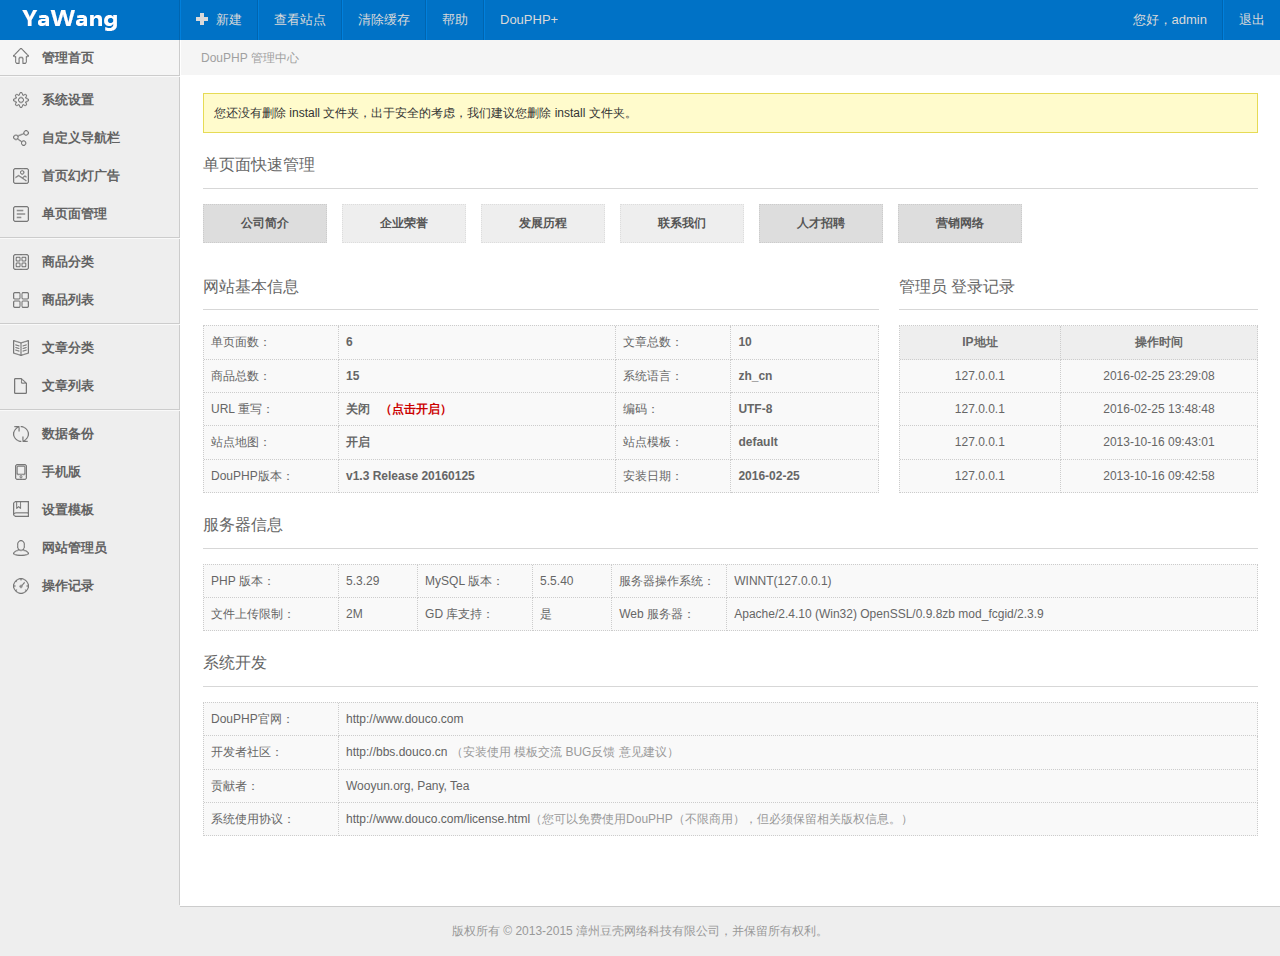
<file: 后台模板/index.html>
﻿
<!DOCTYPE HTML PUBLIC "-//W3C//DTD HTML 4.01 Transitional//EN" "http://www.w3.org/TR/html4/loose.dtd">
<html>
<head>
    <meta http-equiv="Content-Type" content="text/html; charset=UTF-8">
    <title>DouPHP 管理中心</title>
    <meta name="Copyright" content="Douco Design." />
    <link href="css/public.css" rel="stylesheet" type="text/css">
    <script type="text/javascript" src="js/jquery.min.js"></script>
    <script type="text/javascript" src="js/global.js"></script>
</head>
<body>
    <div id="dcWrap">
        <div id="dcHead">
            <div id="head">
                <div class="logo"><a href="index.html"><img src="images/dclogo.gif" alt="logo"></a></div>
                <div class="nav">
                    <ul>
                        <li class="M">
                            <a href="JavaScript:void(0);" class="topAdd">新建</a>
                            <div class="drop mTopad"><a href="product.php?rec=add">商品</a> <a href="article.php?rec=add">文章</a> <a href="nav.php?rec=add">自定义导航</a> <a href="show.html">首页幻灯</a> <a href="page.php?rec=add">单页面</a> <a href="manager.php?rec=add">管理员</a> <a href="link.html"></a> </div>
                        </li>
                        <li><a href="../index.php" target="_blank">查看站点</a></li>
                        <li><a href="index.php?rec=clear_cache">清除缓存</a></li>
                        <li><a href="http://help.douco.com" target="_blank">帮助</a></li>
                        <li class="noRight"><a href="module.html">DouPHP+</a></li>
                    </ul>
                    <ul class="navRight">
                        <li class="M noLeft">
                            <a href="JavaScript:void(0);">您好，admin</a>
                            <div class="drop mUser">
                                <a href="manager.php?rec=edit&id=1">编辑我的个人资料</a>
                                <a href="manager.php?rec=cloud_account">设置云账户</a>
                            </div>
                        </li>
                        <li class="noRight"><a href="login.html">退出</a></li>
                    </ul>
                </div>
            </div>
        </div>
        <!-- dcHead 结束 --> <div id="dcLeft">
            <div id="menu">
                <ul class="top">
                    <li><a href="index.html"><i class="home"></i><em>管理首页</em></a></li>
                </ul>
                <ul>
                    <li><a href="system.html"><i class="system"></i><em>系统设置</em></a></li>
                    <li><a href="nav.html"><i class="nav"></i><em>自定义导航栏</em></a></li>
                    <li><a href="show.html"><i class="show"></i><em>首页幻灯广告</em></a></li>
                    <li><a href="page.html"><i class="page"></i><em>单页面管理</em></a></li>
                </ul>
                <ul>
                    <li><a href="product_category.html"><i class="productCat"></i><em>商品分类</em></a></li>
                    <li><a href="product.html"><i class="product"></i><em>商品列表</em></a></li>
                </ul>
                <ul>
                    <li><a href="article_category.html"><i class="articleCat"></i><em>文章分类</em></a></li>
                    <li><a href="article.html"><i class="article"></i><em>文章列表</em></a></li>
                </ul>
                <ul class="bot">
                    <li><a href="backup.html"><i class="backup"></i><em>数据备份</em></a></li>
                    <li><a href="mobile.html"><i class="mobile"></i><em>手机版</em></a></li>
                    <li><a href="theme.html"><i class="theme"></i><em>设置模板</em></a></li>
                    <li><a href="manager.html"><i class="manager"></i><em>网站管理员</em></a></li>
                    <li><a href="manager.php?rec=manager_log"><i class="managerLog"></i><em>操作记录</em></a></li>
                </ul>
            </div>
        </div>
        <div id="dcMain">
            <!-- 当前位置 -->
            <div id="urHere">DouPHP 管理中心</div>
            <div id="index" class="mainBox" style="padding-top:18px;height:auto!important;height:550px;min-height:550px;">
                <div class="warning">您还没有删除 install 文件夹，出于安全的考虑，我们建议您删除 install 文件夹。</div>

                <div id="douApi"></div>
                <div class="indexBox">
                    <div class="boxTitle">单页面快速管理</div>
                    <ul class="ipage">

                        <a href="page.php?rec=edit&id=1">公司简介</a>

                        <a href="page.php?rec=edit&id=2" class="child1">企业荣誉</a>

                        <a href="page.php?rec=edit&id=3" class="child1">发展历程</a>

                        <a href="page.php?rec=edit&id=4" class="child1">联系我们</a>

                        <a href="page.php?rec=edit&id=5">人才招聘</a>

                        <a href="page.php?rec=edit&id=6">营销网络</a>
                        <div class="clear"></div>
                    </ul>
                </div>
                <table width="100%" border="0" cellspacing="0" cellpadding="0" class="indexBoxTwo">
                    <tr>
                        <td width="65%" valign="top" class="pr">
                            <div class="indexBox">
                                <div class="boxTitle">网站基本信息</div>
                                <ul>
                                    <table width="100%" border="0" cellspacing="0" cellpadding="7" class="tableBasic">
                                        <tr>
                                            <td width="120">单页面数：</td>
                                            <td><strong>6</strong></td>
                                            <td width="100">文章总数：</td>
                                            <td><strong>10</strong></td>
                                        </tr>
                                        <tr>
                                            <td>商品总数：</td>
                                            <td><strong>15</strong></td>
                                            <td>系统语言：</td>
                                            <td><strong>zh_cn</strong></td>
                                        </tr>
                                        <tr>
                                            <td>URL 重写：</td>
                                            <td>
                                                <strong>
                                                    关闭<a href="system.php" class="cueRed ml">（点击开启）</a>
                                                </strong>
                                            </td>
                                            <td>编码：</td>
                                            <td><strong>UTF-8</strong></td>
                                        </tr>
                                        <tr>
                                            <td>站点地图：</td>
                                            <td><strong>开启</strong></td>
                                            <td>站点模板：</td>
                                            <td><strong>default</strong></td>
                                        </tr>
                                        <tr>
                                            <td>DouPHP版本：</td>
                                            <td><strong>v1.3 Release 20160125</strong></td>
                                            <td>安装日期：</td>
                                            <td><strong>2016-02-25</strong></td>
                                        </tr>
                                    </table>
                                </ul>
                            </div>
                        </td>
                        <td valign="top" class="pl">
                            <div class="indexBox">
                                <div class="boxTitle">管理员  登录记录</div>
                                <ul>
                                    <table width="100%" border="0" cellspacing="0" cellpadding="7" class="tableBasic">
                                        <tr>
                                            <th width="45%">IP地址</th>
                                            <th width="55%">操作时间</th>
                                        </tr>
                                        <tr>
                                            <td align="center">127.0.0.1</td>
                                            <td align="center">2016-02-25 23:29:08</td>
                                        </tr>
                                        <tr>
                                            <td align="center">127.0.0.1</td>
                                            <td align="center">2016-02-25 13:48:48</td>
                                        </tr>
                                        <tr>
                                            <td align="center">127.0.0.1</td>
                                            <td align="center">2013-10-16 09:43:01</td>
                                        </tr>
                                        <tr>
                                            <td align="center">127.0.0.1</td>
                                            <td align="center">2013-10-16 09:42:58</td>
                                        </tr>
                                    </table>
                                </ul>
                            </div>
                        </td>
                    </tr>
                </table>
                <div class="indexBox">
                    <div class="boxTitle">服务器信息</div>
                    <ul>
                        <table width="100%" border="0" cellspacing="0" cellpadding="7" class="tableBasic">
                            <tr>
                                <td width="120" valign="top">PHP 版本：</td>
                                <td valign="top">5.3.29 </td>
                                <td width="100" valign="top">MySQL 版本：</td>
                                <td valign="top">5.5.40</td>
                                <td width="100" valign="top">服务器操作系统：</td>
                                <td valign="top">WINNT(127.0.0.1)</td>
                            </tr>
                            <tr>
                                <td valign="top">文件上传限制：</td>
                                <td valign="top">2M</td>
                                <td valign="top">GD 库支持：</td>
                                <td valign="top">是</td>
                                <td valign="top">Web 服务器：</td>
                                <td valign="top">Apache/2.4.10 (Win32) OpenSSL/0.9.8zb mod_fcgid/2.3.9</td>
                            </tr>
                        </table>
                    </ul>
                </div>
                <div class="indexBox">
                    <div class="boxTitle">系统开发</div>
                    <ul>
                        <table width="100%" border="0" cellspacing="0" cellpadding="7" class="tableBasic">
                            <tr>
                                <td width="120"> DouPHP官网： </td>
                                <td><a href="http://www.douco.com" target="_blank">http://www.douco.com</a></td>
                            </tr>
                            <tr>
                                <td> 开发者社区： </td>
                                <td><a href="http://bbs.douco.cn" target="_blank">http://bbs.douco.cn </a><em>（安装使用 模板交流 BUG反馈 意见建议）</em></td>
                            </tr>
                            <tr>
                                <td> 贡献者： </td>
                                <td>Wooyun.org, Pany, Tea</td>
                            </tr>
                            <tr>
                                <td> 系统使用协议： </td>
                                <td><a href="http://www.douco.com/license.html" target="_blank">http://www.douco.com/license.html</a><em>（您可以免费使用DouPHP（不限商用），但必须保留相关版权信息。）</em></td>
                            </tr>
                        </table>
                    </ul>
                </div>

            </div>
        </div>
        <div class="clear"></div>
        <div id="dcFooter">
            <div id="footer">
                <div class="line"></div>
                <ul>
                    版权所有 © 2013-2015 漳州豆壳网络科技有限公司，并保留所有权利。
                </ul>
            </div>
        </div><!-- dcFooter 结束 -->
        <div class="clear"></div>
    </div>
</body>
</html>
</file>
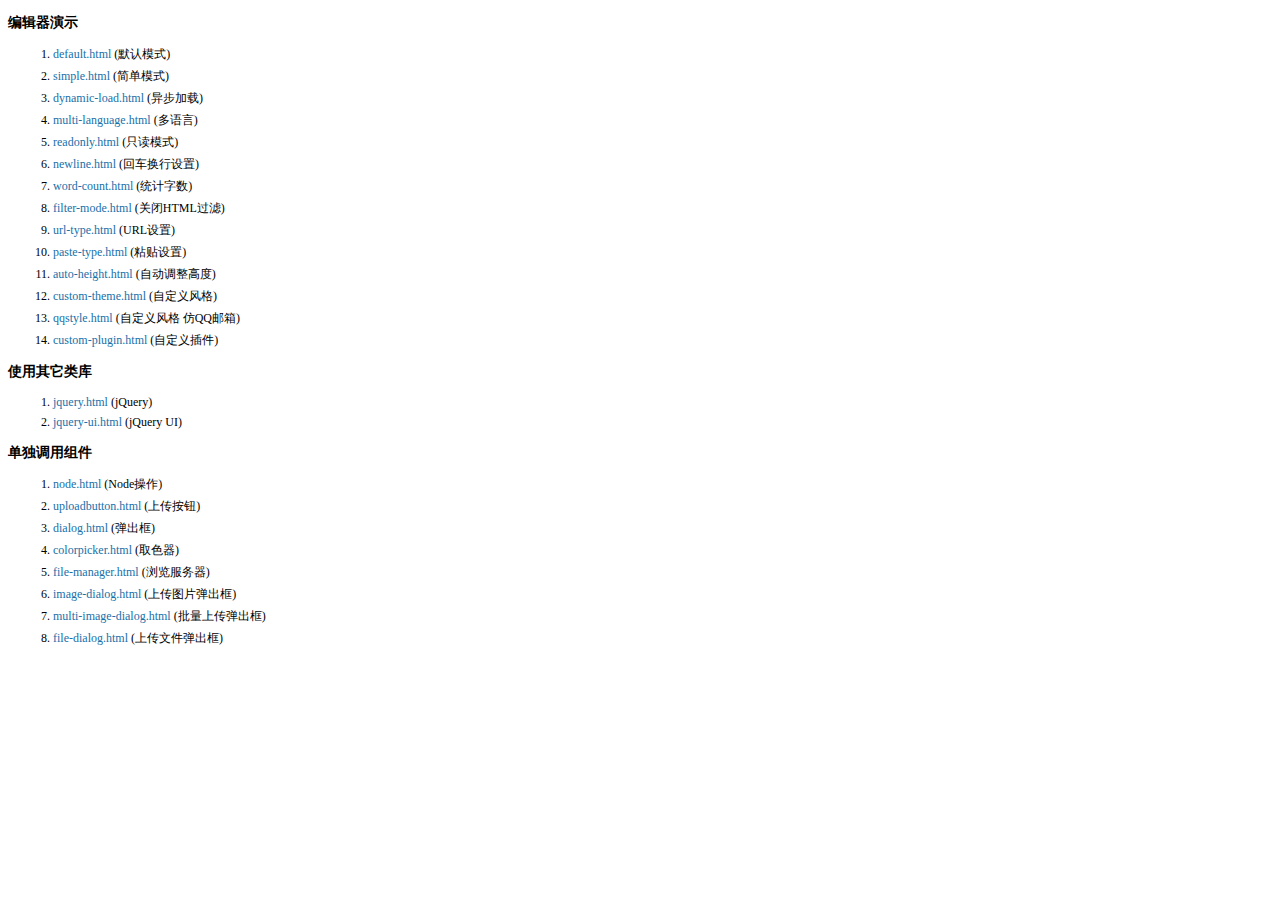
<file: 后台模板/js/kindeditor/examples/index.html>
<!doctype html>
<html>
	<head>
		<meta charset="utf-8" />
		<title>KindEditor Examples</title>
		<style>
			body {
				font-size: 12px;
				font-family: Tahoma, Simsun;
			}
			h3 {
				font-size: 14px;
			}
			a {
				color: #1870a9;
				text-decoration: none;
			}
			a:hover {
				color: #BC2A4D;
			}
			li {
				margin: 5px;
			}
		</style>
	</head>
	<body>
		<h3>编辑器演示</h3>
		<ol>
			<li><a href="default.html" target="_blank">default.html</a> (默认模式)</li>
			<li><a href="simple.html" target="_blank">simple.html</a> (简单模式)</li>
			<li><a href="dynamic-load.html" target="_blank">dynamic-load.html</a> (异步加载)</li>
			<li><a href="multi-language.html" target="_blank">multi-language.html</a> (多语言)</li>
			<li><a href="readonly.html" target="_blank">readonly.html</a> (只读模式)</li>
			<li><a href="newline.html" target="_blank">newline.html</a> (回车换行设置)</li>
			<li><a href="word-count.html" target="_blank">word-count.html</a> (统计字数)</li>
			<li><a href="filter-mode.html" target="_blank">filter-mode.html</a> (关闭HTML过滤)</li>
			<li><a href="url-type.html" target="_blank">url-type.html</a> (URL设置)</li>
			<li><a href="paste-type.html" target="_blank">paste-type.html</a> (粘贴设置)</li>
			<li><a href="auto-height.html" target="_blank">auto-height.html</a> (自动调整高度)</li>
			<li><a href="custom-theme.html" target="_blank">custom-theme.html</a> (自定义风格)</li>
			<li><a href="qqstyle.html" target="_blank">qqstyle.html</a> (自定义风格 仿QQ邮箱)</li>
			<li><a href="custom-plugin.html" target="_blank">custom-plugin.html</a> (自定义插件)</li>
		</ol>
		<h3>使用其它类库</h3>
		<ol>
			<li><a href="jquery.html" target="_blank">jquery.html</a> (jQuery)</li>
			<li><a href="jquery-ui.html" target="_blank">jquery-ui.html</a> (jQuery UI)</li>
		</ol>
		<h3>单独调用组件</h3>
		<ol>
			<li><a href="node.html" target="_blank">node.html</a> (Node操作)</li>
			<li><a href="uploadbutton.html" target="_blank">uploadbutton.html</a> (上传按钮)</li>
			<li><a href="dialog.html" target="_blank">dialog.html</a> (弹出框)</li>
			<li><a href="colorpicker.html" target="_blank">colorpicker.html</a> (取色器)</li>
			<li><a href="file-manager.html" target="_blank">file-manager.html</a> (浏览服务器)</li>
			<li><a href="image-dialog.html" target="_blank">image-dialog.html</a> (上传图片弹出框)</li>
			<li><a href="multi-image-dialog.html" target="_blank">multi-image-dialog.html</a> (批量上传弹出框)</li>
			<li><a href="file-dialog.html" target="_blank">file-dialog.html</a> (上传文件弹出框)</li>
		</ol>
	</body>
</html>
</file>
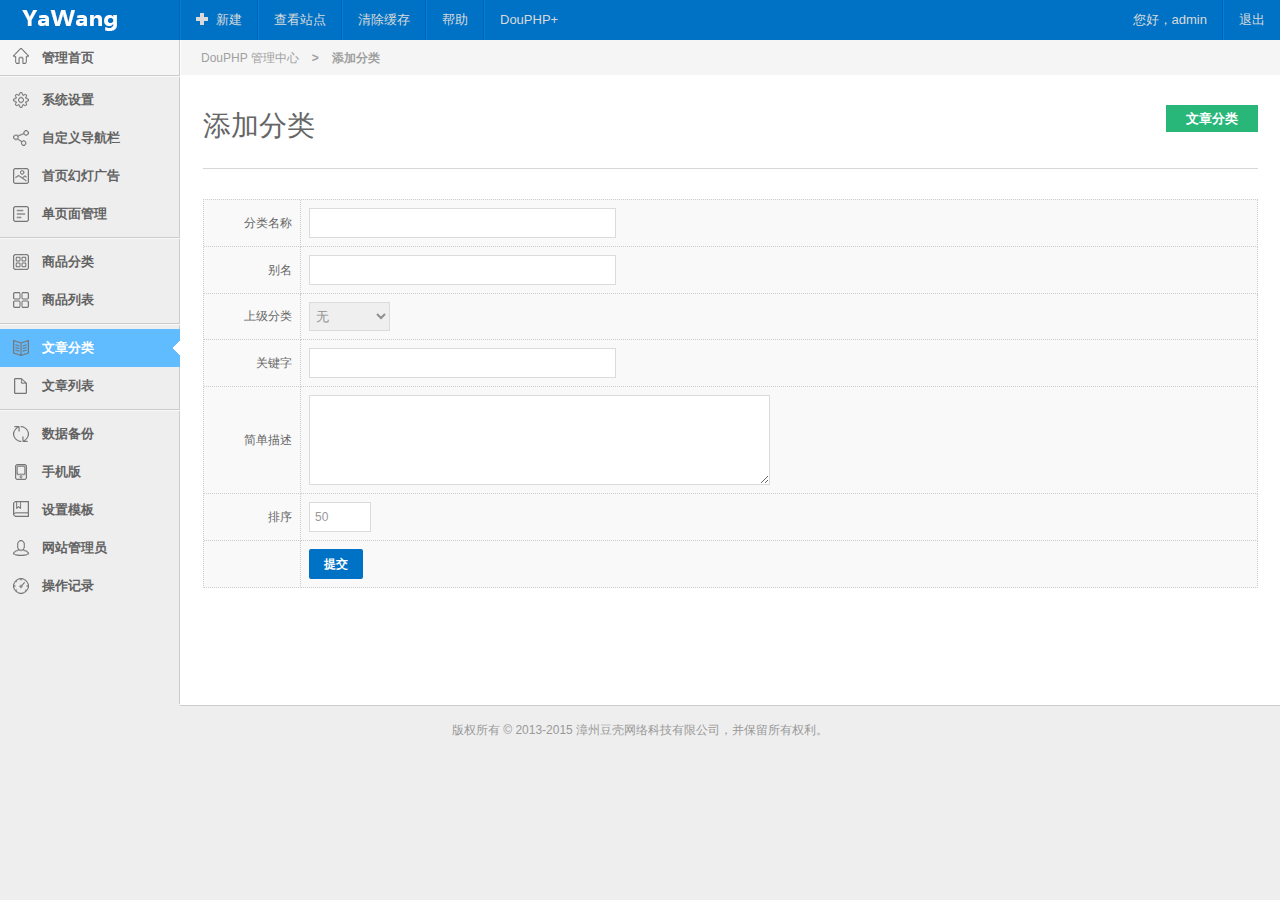
<file: 后台模板/add_article_category.html>
<!DOCTYPE html PUBLIC "-//W3C//DTD HTML 4.01 Transitional//EN" "http://www.w3.org/TR/html4/loose.dtd">
<html>
<head>
<meta http-equiv="Content-Type" content="text/html; charset=UTF-8">
<title>DouPHP 管理中心 - 添加分类 </title>
<meta name="Copyright" content="Douco Design." />
<link href="css/public.css" rel="stylesheet" type="text/css">
<script type="text/javascript" src="js/jquery.min.js"></script>
<script type="text/javascript" src="js/global.js"></script>
</head>
<body>
<div id="dcWrap">
 <div id="dcHead">
 <div id="head">
  <div class="logo"><a href="index.html"><img src="images/dclogo.gif" alt="logo"></a></div>
  <div class="nav">
   <ul>
    <li class="M"><a href="JavaScript:void(0);" class="topAdd">新建</a>
     <div class="drop mTopad"><a href="product.php?rec=add">商品</a> <a href="article.php?rec=add">文章</a> <a href="nav.php?rec=add">自定义导航</a> <a href="show.html">首页幻灯</a> <a href="page.php?rec=add">单页面</a> <a href="manager.php?rec=add">管理员</a> <a href="link.html"></a> </div>
    </li>
    <li><a href="../index.php" target="_blank">查看站点</a></li>
    <li><a href="index.php?rec=clear_cache">清除缓存</a></li>
    <li><a href="http://help.douco.com" target="_blank">帮助</a></li>
    <li class="noRight"><a href="module.html">DouPHP+</a></li>
   </ul>
   <ul class="navRight">
    <li class="M noLeft"><a href="JavaScript:void(0);">您好，admin</a>
     <div class="drop mUser">
      <a href="manager.php?rec=edit&id=1">编辑我的个人资料</a>
      <a href="manager.php?rec=cloud_account">设置云账户</a>
     </div>
    </li>
    <li class="noRight"><a href="login.php?rec=logout">退出</a></li>
   </ul>
  </div>
 </div>
</div>
<!-- dcHead 结束 --> <div id="dcLeft"><div id="menu">
 <ul class="top">
  <li><a href="index.html"><i class="home"></i><em>管理首页</em></a></li>
 </ul>
 <ul>
  <li><a href="system.html"><i class="system"></i><em>系统设置</em></a></li>
  <li><a href="nav.html"><i class="nav"></i><em>自定义导航栏</em></a></li>
  <li><a href="show.html"><i class="show"></i><em>首页幻灯广告</em></a></li>
  <li><a href="page.html"><i class="page"></i><em>单页面管理</em></a></li>
 </ul>
   <ul>
  <li><a href="product_category.html"><i class="productCat"></i><em>商品分类</em></a></li>
  <li><a href="product.html"><i class="product"></i><em>商品列表</em></a></li>
 </ul>
  <ul>
  <li class="cur"><a href="article_category.html"><i class="articleCat"></i><em>文章分类</em></a></li>
  <li><a href="article.html"><i class="article"></i><em>文章列表</em></a></li>
 </ul>
   <ul class="bot">
  <li><a href="backup.html"><i class="backup"></i><em>数据备份</em></a></li>
  <li><a href="mobile.html"><i class="mobile"></i><em>手机版</em></a></li>
  <li><a href="theme.html"><i class="theme"></i><em>设置模板</em></a></li>
  <li><a href="manager.html"><i class="manager"></i><em>网站管理员</em></a></li>
  <li><a href="manager_log.html"><i class="managerLog"></i><em>操作记录</em></a></li>
 </ul>
</div></div>
 <div id="dcMain">
   <!-- 当前位置 -->
<div id="urHere">DouPHP 管理中心<b>></b><strong>添加分类</strong> </div>   <div class="mainBox" style="height:auto!important;height:550px;min-height:550px;">
            <h3><a href="article_category.html" class="actionBtn">文章分类</a>添加分类</h3>
    <form action="article_category.php?rec=insert" method="post">
     <table width="100%" border="0" cellpadding="8" cellspacing="0" class="tableBasic">
      <tr>
       <td width="80" align="right">分类名称</td>
       <td>
        <input type="text" name="cat_name" value="" size="40" class="inpMain" />
       </td>
      </tr>
      <tr>
       <td align="right">别名</td>
       <td>
        <input type="text" name="unique_id" value="" size="40" class="inpMain" />
       </td>
      </tr>
      <tr>
       <td align="right">上级分类</td>
       <td>
        <select name="parent_id">
         <option value="0">无</option>
                           <option value="1"> 公司动态</option>
                                    <option value="2"> 行业新闻</option>
                          </select>
       </td>
      </tr>
      <tr>
       <td align="right">关键字</td>
       <td>
        <input type="text" name="keywords" value="" size="40" class="inpMain" />
       </td>
      </tr>
      <tr>
       <td align="right">简单描述</td>
       <td>
        <textarea name="description" cols="60" rows="4" class="textArea"></textarea>
       </td>
      </tr>
      <tr>
       <td align="right">排序</td>
       <td>
        <input type="text" name="sort" value="50" size="5" class="inpMain" />
       </td>
      </tr>
      <tr>
       <td></td>
       <td>
        <input type="hidden" name="token" value="25bfda40" />
        <input type="hidden" name="cat_id" value="" />
        <input name="submit" class="btn" type="submit" value="提交" />
       </td>
      </tr>
     </table>
    </form>
       </div>
 </div>
 <div class="clear"></div>
<div id="dcFooter">
 <div id="footer">
  <div class="line"></div>
  <ul>
   版权所有 © 2013-2015 漳州豆壳网络科技有限公司，并保留所有权利。
  </ul>
 </div>
</div><!-- dcFooter 结束 -->
<div class="clear"></div> </div>
</body>
</html>
</file>
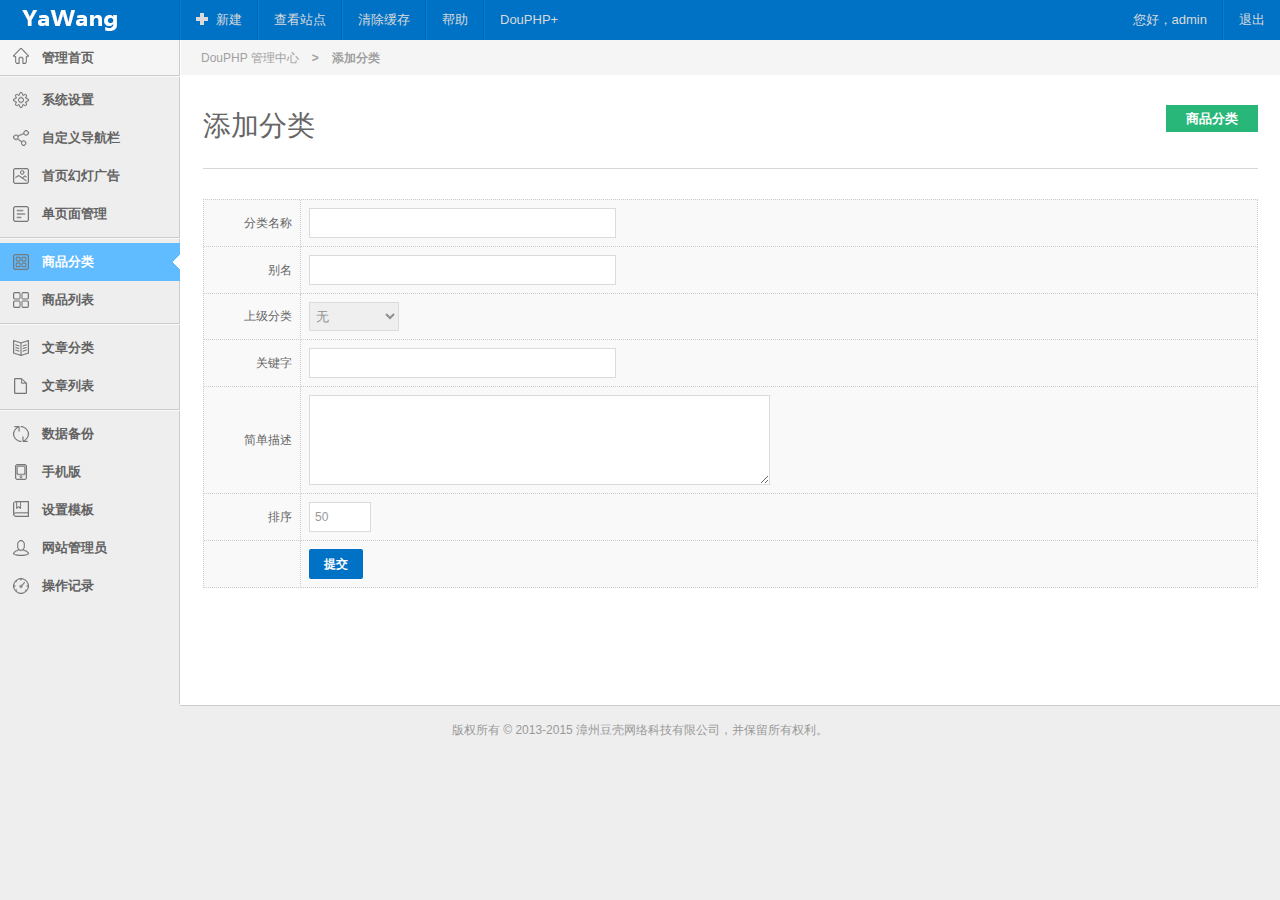
<file: 后台模板/add_product_category.html>
<!DOCTYPE html PUBLIC "-//W3C//DTD HTML 4.01 Transitional//EN" "http://www.w3.org/TR/html4/loose.dtd">
<html>
<head>
<meta http-equiv="Content-Type" content="text/html; charset=UTF-8">
<title>DouPHP 管理中心 - 添加分类 </title>
<meta name="Copyright" content="Douco Design." />
<link href="css/public.css" rel="stylesheet" type="text/css">
<script type="text/javascript" src="js/jquery.min.js"></script>
<script type="text/javascript" src="js/global.js"></script>
</head>
<body>
<div id="dcWrap">
 <div id="dcHead">
 <div id="head">
  <div class="logo"><a href="index.html"><img src="images/dclogo.gif" alt="logo"></a></div>
  <div class="nav">
   <ul>
    <li class="M"><a href="JavaScript:void(0);" class="topAdd">新建</a>
     <div class="drop mTopad"><a href="product.php?rec=add">商品</a> <a href="article.php?rec=add">文章</a> <a href="nav.php?rec=add">自定义导航</a> <a href="show.html">首页幻灯</a> <a href="page.php?rec=add">单页面</a> <a href="manager.php?rec=add">管理员</a> <a href="link.html"></a> </div>
    </li>
    <li><a href="../index.php" target="_blank">查看站点</a></li>
    <li><a href="index.php?rec=clear_cache">清除缓存</a></li>
    <li><a href="http://help.douco.com" target="_blank">帮助</a></li>
    <li class="noRight"><a href="module.html">DouPHP+</a></li>
   </ul>
   <ul class="navRight">
    <li class="M noLeft"><a href="JavaScript:void(0);">您好，admin</a>
     <div class="drop mUser">
      <a href="manager.php?rec=edit&id=1">编辑我的个人资料</a>
      <a href="manager.php?rec=cloud_account">设置云账户</a>
     </div>
    </li>
    <li class="noRight"><a href="login.php?rec=logout">退出</a></li>
   </ul>
  </div>
 </div>
</div>
<!-- dcHead 结束 --> <div id="dcLeft"><div id="menu">
 <ul class="top">
  <li><a href="index.html"><i class="home"></i><em>管理首页</em></a></li>
 </ul>
 <ul>
  <li><a href="system.html"><i class="system"></i><em>系统设置</em></a></li>
  <li><a href="nav.html"><i class="nav"></i><em>自定义导航栏</em></a></li>
  <li><a href="show.html"><i class="show"></i><em>首页幻灯广告</em></a></li>
  <li><a href="page.html"><i class="page"></i><em>单页面管理</em></a></li>
 </ul>
   <ul>
  <li class="cur"><a href="product_category.html"><i class="productCat"></i><em>商品分类</em></a></li>
  <li><a href="product.html"><i class="product"></i><em>商品列表</em></a></li>
 </ul>
  <ul>
  <li><a href="article_category.html"><i class="articleCat"></i><em>文章分类</em></a></li>
  <li><a href="article.html"><i class="article"></i><em>文章列表</em></a></li>
 </ul>
   <ul class="bot">
  <li><a href="backup.html"><i class="backup"></i><em>数据备份</em></a></li>
  <li><a href="mobile.html"><i class="mobile"></i><em>手机版</em></a></li>
  <li><a href="theme.html"><i class="theme"></i><em>设置模板</em></a></li>
  <li><a href="manager.html"><i class="manager"></i><em>网站管理员</em></a></li>
  <li><a href="manager.php?rec=manager_log"><i class="managerLog"></i><em>操作记录</em></a></li>
 </ul>
</div></div>
 <div id="dcMain">
   <!-- 当前位置 -->
<div id="urHere">DouPHP 管理中心<b>></b><strong>添加分类</strong> </div>   <div class="mainBox" style="height:auto!important;height:550px;min-height:550px;">
            <h3><a href="product_category.php" class="actionBtn">商品分类</a>添加分类</h3>
    <form action="product_category.php?rec=insert" method="post">
     <table width="100%" border="0" cellpadding="8" cellspacing="0" class="tableBasic">
      <tr>
       <td width="80" align="right">分类名称</td>
       <td>
        <input type="text" name="cat_name" value="" size="40" class="inpMain" />
       </td>
      </tr>
      <tr>
       <td align="right">别名</td>
       <td>
        <input type="text" name="unique_id" value="" size="40" class="inpMain" />
       </td>
      </tr>
      <tr>
       <td align="right">上级分类</td>
       <td>
        <select name="parent_id">
         <option value="0">无</option>
                           <option value="1"> 电子数码</option>
                                    <option value="4">- 智能手机</option>
                                    <option value="5">- 平板电脑</option>
                                    <option value="2"> 家居百货</option>
                                    <option value="3"> 母婴用品</option>
                          </select>
       </td>
      </tr>
      <tr>
       <td align="right">关键字</td>
       <td>
        <input type="text" name="keywords" value="" size="40" class="inpMain" />
       </td>
      </tr>
      <tr>
       <td align="right">简单描述</td>
       <td>
        <textarea name="description" cols="60" rows="4" class="textArea"></textarea>
       </td>
      </tr>
      <tr>
       <td align="right">排序</td>
       <td>
        <input type="text" name="sort" value="50" size="5" class="inpMain" />
       </td>
      </tr>
      <tr>
       <td></td>
       <td>
        <input type="hidden" name="token" value="b9439ae8" />
        <input type="hidden" name="cat_id" value="" />
        <input name="submit" class="btn" type="submit" value="提交" />
       </td>
      </tr>
     </table>
    </form>
       </div>
 </div>
 <div class="clear"></div>
<div id="dcFooter">
 <div id="footer">
  <div class="line"></div>
  <ul>
   版权所有 © 2013-2015 漳州豆壳网络科技有限公司，并保留所有权利。
  </ul>
 </div>
</div><!-- dcFooter 结束 -->
<div class="clear"></div> </div>
</body>
</html>
</file>
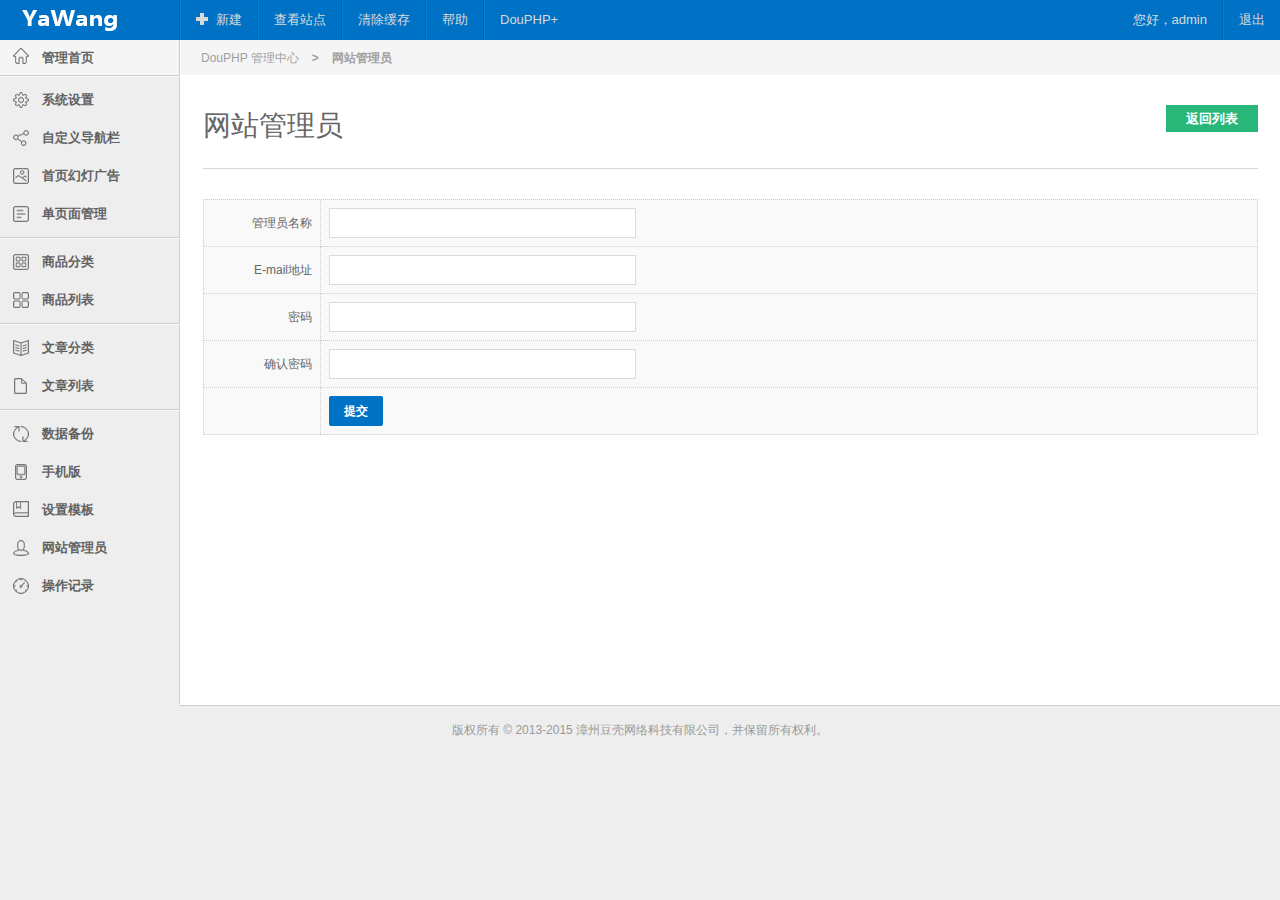
<file: 后台模板/addmanager.html>
<!DOCTYPE html PUBLIC "-//W3C//DTD HTML 4.01 Transitional//EN" "http://www.w3.org/TR/html4/loose.dtd">
<html>
<head>
<meta http-equiv="Content-Type" content="text/html; charset=UTF-8">
<title>DouPHP 管理中心 - 网站管理员 </title>
<meta name="Copyright" content="Douco Design." />
<link href="css/public.css" rel="stylesheet" type="text/css">
<script type="text/javascript" src="js/jquery.min.js"></script>
<script type="text/javascript" src="js/global.js"></script>
</head>
<body>
<div id="dcWrap">
 <div id="dcHead">
 <div id="head">
  <div class="logo"><a href="index.html"><img src="images/dclogo.gif" alt="logo"></a></div>
  <div class="nav">
   <ul>
    <li class="M"><a href="JavaScript:void(0);" class="topAdd">新建</a>
     <div class="drop mTopad"><a href="product.php?rec=add">商品</a> <a href="article.php?rec=add">文章</a> <a href="nav.php?rec=add">自定义导航</a> <a href="show.html">首页幻灯</a> <a href="page.php?rec=add">单页面</a> <a href="manager.php?rec=add">管理员</a> <a href="link.html"></a> </div>
    </li>
    <li><a href="../index.php" target="_blank">查看站点</a></li>
    <li><a href="index.php?rec=clear_cache">清除缓存</a></li>
    <li><a href="http://help.douco.com" target="_blank">帮助</a></li>
    <li class="noRight"><a href="module.html">DouPHP+</a></li>
   </ul>
   <ul class="navRight">
    <li class="M noLeft"><a href="JavaScript:void(0);">您好，admin</a>
     <div class="drop mUser">
      <a href="manager.php?rec=edit&id=1">编辑我的个人资料</a>
      <a href="manager.php?rec=cloud_account">设置云账户</a>
     </div>
    </li>
    <li class="noRight"><a href="login.php?rec=logout">退出</a></li>
   </ul>
  </div>
 </div>
</div>
<!-- dcHead 结束 --> <div id="dcLeft"><div id="menu">
 <ul class="top">
  <li><a href="index.html"><i class="home"></i><em>管理首页</em></a></li>
 </ul>
 <ul>
  <li><a href="system.html"><i class="system"></i><em>系统设置</em></a></li>
  <li><a href="nav.html"><i class="nav"></i><em>自定义导航栏</em></a></li>
  <li><a href="show.html"><i class="show"></i><em>首页幻灯广告</em></a></li>
  <li><a href="page.html"><i class="page"></i><em>单页面管理</em></a></li>
 </ul>
   <ul>
  <li><a href="product_category.html"><i class="productCat"></i><em>商品分类</em></a></li>
  <li><a href="product.html"><i class="product"></i><em>商品列表</em></a></li>
 </ul>
  <ul>
  <li><a href="article_category.html"><i class="articleCat"></i><em>文章分类</em></a></li>
  <li><a href="article.html"><i class="article"></i><em>文章列表</em></a></li>
 </ul>
   <ul class="bot">
  <li><a href="backup.html"><i class="backup"></i><em>数据备份</em></a></li>
  <li><a href="mobile.html"><i class="mobile"></i><em>手机版</em></a></li>
  <li><a href="theme.html"><i class="theme"></i><em>设置模板</em></a></li>
  <li><a href="manager.html"><i class="manager"></i><em>网站管理员</em></a></li>
  <li><a href="manager_log.html"><i class="managerLog"></i><em>操作记录</em></a></li>
 </ul>
</div></div>
 <div id="dcMain">
   <!-- 当前位置 -->
<div id="urHere">DouPHP 管理中心<b>></b><strong>网站管理员</strong> </div>   <div id="manager" class="mainBox" style="height:auto!important;height:550px;min-height:550px;">
    <h3><a href="manager.html" class="actionBtn">返回列表</a>网站管理员</h3>
            <form action="manager.php?rec=insert" method="post">
     <table width="100%" border="0" cellpadding="8" cellspacing="0" class="tableBasic">
      <tr>
       <td width="100" align="right">管理员名称</td>
       <td>
        <input type="text" name="user_name" size="40" class="inpMain" />
       </td>
      </tr>
      <tr>
       <td width="100" align="right">E-mail地址</td>
       <td>
        <input type="text" name="email" size="40" class="inpMain" />
       </td>
      </tr>
      <tr>
       <td align="right">密码</td>
       <td>
        <input type="password" name="password" size="40" class="inpMain" />
       </td>
      </tr>
      <tr>
       <td align="right">确认密码</td>
       <td>
        <input type="password" name="password_confirm" size="40" class="inpMain" />
       </td>
      </tr>
      <tr>
       <td></td>
       <td>
        <input type="hidden" name="token" value="5a58b748" />
        <input type="submit" name="submit" class="btn" value="提交" />
       </td>
      </tr>
     </table>
    </form>
                   </div>
 </div>
 <div class="clear"></div>
<div id="dcFooter">
 <div id="footer">
  <div class="line"></div>
  <ul>
   版权所有 © 2013-2015 漳州豆壳网络科技有限公司，并保留所有权利。
  </ul>
 </div>
</div><!-- dcFooter 结束 -->
<div class="clear"></div> </div>
</body>
</html>
</file>
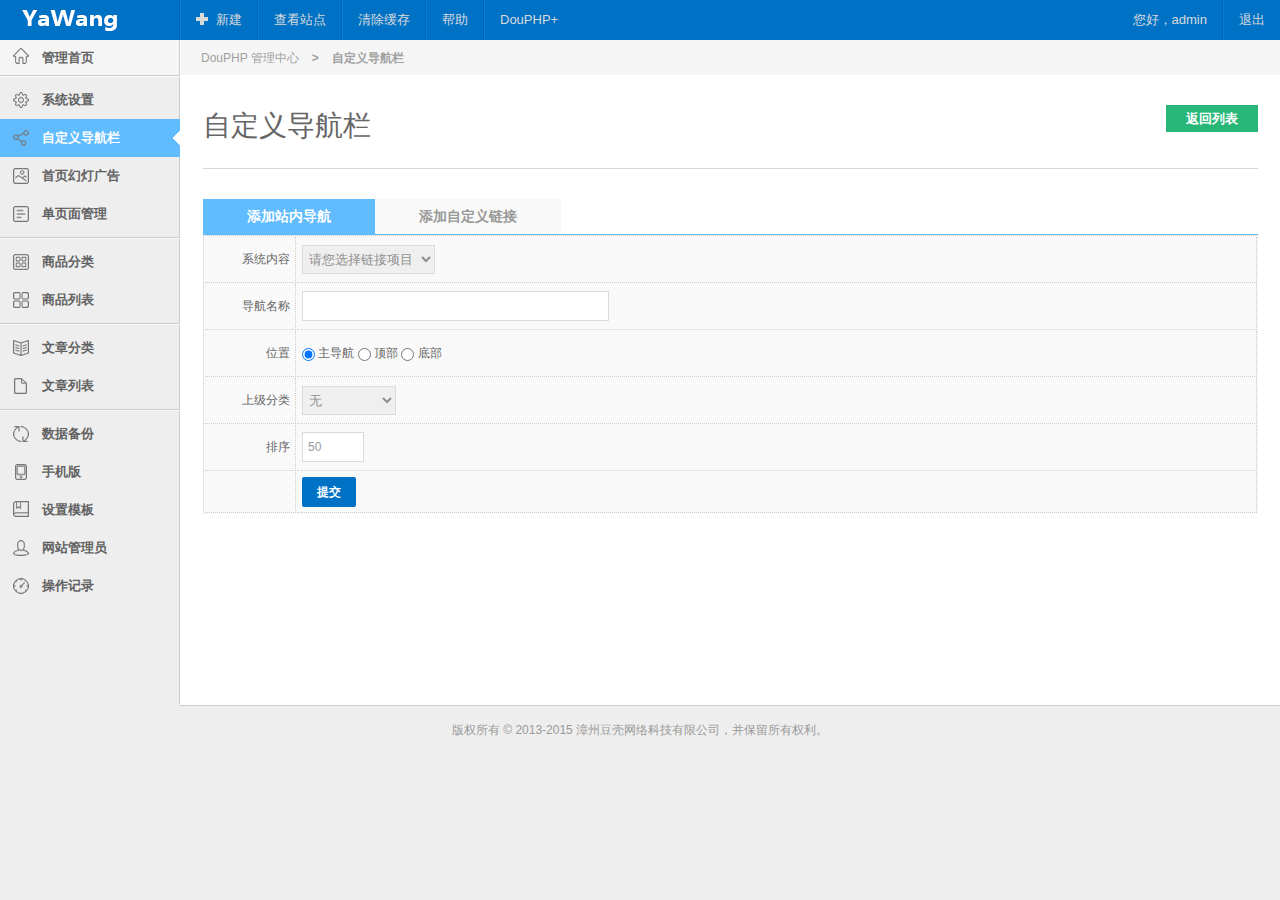
<file: 后台模板/addnav.html>
<!DOCTYPE html PUBLIC "-//W3C//DTD HTML 4.01 Transitional//EN" "http://www.w3.org/TR/html4/loose.dtd">
<html>
<head>
<meta http-equiv="Content-Type" content="text/html; charset=UTF-8">
<title>DouPHP 管理中心 - 自定义导航栏 </title>
<meta name="Copyright" content="Douco Design." />
<link href="css/public.css" rel="stylesheet" type="text/css">
<script type="text/javascript" src="js/jquery.min.js"></script>
<script type="text/javascript" src="js/global.js"></script>
<script type="text/javascript" src="js/jquery.tab.js"></script>
</head>
<body>
<div id="dcWrap">
 <div id="dcHead">
 <div id="head">
  <div class="logo"><a href="index.html"><img src="images/dclogo.gif" alt="logo"></a></div>
  <div class="nav">
   <ul>
    <li class="M"><a href="JavaScript:void(0);" class="topAdd">新建</a>
     <div class="drop mTopad"><a href="product.php?rec=add">商品</a> <a href="article.php?rec=add">文章</a> <a href="nav.php?rec=add">自定义导航</a> <a href="show.html">首页幻灯</a> <a href="page.php?rec=add">单页面</a> <a href="manager.php?rec=add">管理员</a> <a href="link.html"></a> </div>
    </li>
    <li><a href="../index.php" target="_blank">查看站点</a></li>
    <li><a href="index.php?rec=clear_cache">清除缓存</a></li>
    <li><a href="http://help.douco.com" target="_blank">帮助</a></li>
    <li class="noRight"><a href="module.html">DouPHP+</a></li>
   </ul>
   <ul class="navRight">
    <li class="M noLeft"><a href="JavaScript:void(0);">您好，admin</a>
     <div class="drop mUser">
      <a href="manager.php?rec=edit&id=1">编辑我的个人资料</a>
      <a href="manager.php?rec=cloud_account">设置云账户</a>
     </div>
    </li>
    <li class="noRight"><a href="login.php?rec=logout">退出</a></li>
   </ul>
  </div>
 </div>
</div>
<!-- dcHead 结束 --> <div id="dcLeft"><div id="menu">
 <ul class="top">
  <li><a href="index.html"><i class="home"></i><em>管理首页</em></a></li>
 </ul>
 <ul>
  <li><a href="system.html"><i class="system"></i><em>系统设置</em></a></li>
  <li class="cur"><a href="nav.html"><i class="nav"></i><em>自定义导航栏</em></a></li>
  <li><a href="show.html"><i class="show"></i><em>首页幻灯广告</em></a></li>
  <li><a href="page.html"><i class="page"></i><em>单页面管理</em></a></li>
 </ul>
   <ul>
  <li><a href="product_category.html"><i class="productCat"></i><em>商品分类</em></a></li>
  <li><a href="product.html"><i class="product"></i><em>商品列表</em></a></li>
 </ul>
  <ul>
  <li><a href="article_category.html"><i class="articleCat"></i><em>文章分类</em></a></li>
  <li><a href="article.html"><i class="article"></i><em>文章列表</em></a></li>
 </ul>
   <ul class="bot">
  <li><a href="backup.html"><i class="backup"></i><em>数据备份</em></a></li>
  <li><a href="mobile.html"><i class="mobile"></i><em>手机版</em></a></li>
  <li><a href="theme.html"><i class="theme"></i><em>设置模板</em></a></li>
  <li><a href="manager.html"><i class="manager"></i><em>网站管理员</em></a></li>
  <li><a href="manager.php?rec=manager_log"><i class="managerLog"></i><em>操作记录</em></a></li>
 </ul>
</div></div>
 <div id="dcMain">
   <!-- 当前位置 -->
<div id="urHere">DouPHP 管理中心<b>></b><strong>自定义导航栏</strong> </div>   <div class="mainBox" style="height:auto!important;height:550px;min-height:550px;">
    <h3><a href="nav.php" class="actionBtn">返回列表</a>自定义导航栏</h3>
            <script type="text/javascript">
     
     $(function(){ $(".idTabs").idTabs(); });
     
    </script>
    <div class="idTabs">
      <ul class="tab">
        <li><a href="#nav_add">添加站内导航</a></li>
        <li><a href="#nav_defined">添加自定义链接</a></li>
      </ul>
      <div class="items">
        <div id="nav_add">
         <form action="nav.php?rec=insert" method="post">
          <table width="100%" border="0" cellpadding="5" cellspacing="1" class="tableBasic">
           <tr>
            <td width="80" height="35" align="right">系统内容</td>
            <td>
             <select name="nav_menu" onchange="change('nav_name', this)">
              <option value="">请您选择链接项目</option>
                            <option value="page,1" title="公司简介">- 公司简介</option>
                            <option value="page,2" title="企业荣誉">-- 企业荣誉</option>
                            <option value="page,3" title="发展历程">-- 发展历程</option>
                            <option value="page,4" title="联系我们">-- 联系我们</option>
                            <option value="page,5" title="人才招聘">- 人才招聘</option>
                            <option value="page,6" title="营销网络">- 营销网络</option>
                            <option value="product_category,0" title="产品中心"> 产品中心</option>
                            <option value="product_category,1" title="电子数码">- 电子数码</option>
                            <option value="product_category,4" title="智能手机">-- 智能手机</option>
                            <option value="product_category,5" title="平板电脑">-- 平板电脑</option>
                            <option value="product_category,2" title="家居百货">- 家居百货</option>
                            <option value="product_category,3" title="母婴用品">- 母婴用品</option>
                            <option value="article_category,0" title="文章中心"> 文章中心</option>
                            <option value="article_category,1" title="公司动态">- 公司动态</option>
                            <option value="article_category,2" title="行业新闻">- 行业新闻</option>
                           </select>
            </td>
           </tr>
           <tr>
            <td width="80" height="35" align="right">导航名称</td>
            <td>
             <input type="text" id="nav_name" name="nav_name" value="" size="40" class="inpMain" />
            </td>
           </tr>
           <tr>
            <td height="35" align="right">位置</td>
            <td>
             <label for="type_0">
              <input type="radio" name="type" id="type_0" value="middle" checked="true" onChange="dou_callback('nav.php?rec=nav_select&id=', 'type', this.value, 'parent')">
              主导航</label>
             <label for="type_1">
              <input type="radio" name="type" id="type_1" value="top" onChange="dou_callback('nav.php?rec=nav_select&id=', 'type', this.value, 'parent')">
              顶部</label>
             <label for="type_2">
              <input type="radio" name="type" id="type_2" value="bottom" onChange="dou_callback('nav.php?rec=nav_select&id=', 'type', this.value, 'parent')">
              底部</label>
            </td>
           </tr>
           <tr>
            <td height="35" align="right">上级分类</td>
            <td id="parent">
             <select name="parent_id">
              <option value="0">无</option>
                            <option value="1"> 公司简介</option>
                            <option value="2">- 企业荣誉</option>
                            <option value="3">- 发展历程</option>
                            <option value="4">- 联系我们</option>
                            <option value="5"> 产品中心</option>
                            <option value="10">- 电子数码</option>
                            <option value="22">-- 智能手机</option>
                            <option value="23">-- 平板电脑</option>
                            <option value="11">- 家居百货</option>
                            <option value="12">- 母婴用品</option>
                            <option value="6"> 文章中心</option>
                            <option value="13">- 公司动态</option>
                            <option value="14">- 行业新闻</option>
                            <option value="7"> 营销网络</option>
                            <option value="15"> 企业荣誉</option>
                            <option value="8"> 人才招聘</option>
                            <option value="9"> 联系我们</option>
                           </select>
            </td>
           </tr>
           <tr>
            <td height="35" align="right">排序</td>
            <td>
             <input type="text" name="sort" value="50" size="5" class="inpMain" />
            </td>
           </tr>
           <tr>
            <td></td>
            <td>
             <input type="hidden" name="token" value="30fa081a" />
             <input name="submit" class="btn" type="submit" value="提交" />
            </td>
           </tr>
          </table>
         </form>
        </div>
        <div id="nav_defined">
         <form action="nav.php?rec=insert" method="post">
          <table width="100%" border="0" cellpadding="5" cellspacing="1" class="tableBasic">
           <tr>
            <td width="80" height="35" align="right">导航名称</td>
            <td>
             <input type="text" name="nav_name" value="" size="40" class="inpMain" />
            </td>
           </tr>
           <tr>
            <td height="35" align="right">位置</td>
            <td>
             <label for="type_0">
 <input type="radio" name="type" id="type_0" value="middle" checked="true" onChange="dou_callback('nav.php?rec=nav_select&id=', 'type', this.value, 'parent_external')">
 主导航</label>
<label for="type_1">
 <input type="radio" name="type" id="type_1" value="top" onChange="dou_callback('nav.php?rec=nav_select&id=', 'type', this.value, 'parent_external')">
 顶部</label>
<label for="type_2">
 <input type="radio" name="type" id="type_2" value="bottom" onChange="dou_callback('nav.php?rec=nav_select&id=', 'type', this.value, 'parent_external')">
 底部</label>
            </td>
           </tr>
           <tr>
            <td height="35" align="right">链接地址</td>
            <td>
             <input type="text" name="guide" value="" size="80" class="inpMain" />
            </td>
           </tr>
           <tr>
            <td height="35" align="right">上级分类</td>
            <td id="parent_external">
             <select name="parent_id">
              <option value="0">无</option>
                            <option value="1"> 公司简介</option>
                            <option value="2">- 企业荣誉</option>
                            <option value="3">- 发展历程</option>
                            <option value="4">- 联系我们</option>
                            <option value="5"> 产品中心</option>
                            <option value="10">- 电子数码</option>
                            <option value="22">-- 智能手机</option>
                            <option value="23">-- 平板电脑</option>
                            <option value="11">- 家居百货</option>
                            <option value="12">- 母婴用品</option>
                            <option value="6"> 文章中心</option>
                            <option value="13">- 公司动态</option>
                            <option value="14">- 行业新闻</option>
                            <option value="7"> 营销网络</option>
                            <option value="15"> 企业荣誉</option>
                            <option value="8"> 人才招聘</option>
                            <option value="9"> 联系我们</option>
                           </select>
            </td>
           </tr>
           <tr>
            <td height="35" align="right">排序</td>
            <td>
             <input type="text" name="sort" value="50" size="5" class="inpMain" />
            </td>
           </tr>
           <tr>
            <td></td>
            <td>
             <input type="hidden" name="token" value="30fa081a" />
             <input type="hidden" name="nav_menu" value="nav,0" />
             <input name="submit" class="btn" type="submit" value="提交" />
            </td>
           </tr>
          </table>
         </form>
        </div>
      </div>
    </div>
           </div>
 </div>
 <div class="clear"></div>
<div id="dcFooter">
 <div id="footer">
  <div class="line"></div>
  <ul>
   版权所有 © 2013-2015 漳州豆壳网络科技有限公司，并保留所有权利。
  </ul>
 </div>
</div><!-- dcFooter 结束 -->
<div class="clear"></div> </div>
</body>
</html>
</file>
<file: 后台模板/css/public.css>
/*(C) 2012-2013 Douco Inc.*/

/* 全局通用
----------------------------------------------- */
body {
 background-color: #EEEEEE;
 font-family: Microsoft Yahei, \5FAE\8F6F\96C5\9ED1, \5B8B\4F53, Arial, Verdana, sans-serif;
 font-size: 12px;
 color: #333;
 margin: 0;
 padding: 0;
}
body, button, input, textarea {
 font-size: 12px;
 line-height: 1.531;
 outline: none;
 margin: 0;
 padding: 0;
 border: 0;
}
p, ul, ol, dl, dt, dd, form, blockquote {
 margin: 0;
 padding: 0;
}
h1, h2, h3, h4, h5, h6 {
 font-size: 12px;
 margin: 0;
 padding: 0;
 font-weight: normal;
}
img {
 border: 0;
}
ul, ol {
 list-style: none;
}
img {
 border: 0;
}
a {
 text-decoration: none;
 color: #626262;
}
a:hover {
 text-decoration: none;
}
input, textarea, select {
 vertical-align: middle;
}
*:focus {
 outline: none;
}
em, i {
 font-style: normal;
}
.bold {
 font-weight: bold;
}
.clear {
 clear: both;
 display: block;
 height: 0;
 line-height: 0;
 font-size: 0;
}
.clearfix:after {
 content: ".";
 display: block;
 height: 0;
 clear: both;
 visibility: hidden;
}
*html .clearfix {
 height: 1%;
}
*+html .clearfix {
 height: 1%;
}
.none {
 display: none;
}
.cue {
 color: #999;
}
p.cue {
 margin-top: 5px;
}
.cueRed {
 color: #C00;
}
.ml {
 padding-left: 10px;
}
.pl {
 padding-left: 10px;
}
.pr {
 padding-right: 10px;
}
.unread {
 font-weight: bold;
}
#vcode {
 cursor: pointer;
}
/* 主体框架
----------------------------------------------- */
#dcWrap {
 width: 100%;
 height: 100%;
}
#dcHead {
 background-color: #0072C6;
 float: left;
 height: 40px;
 width: 100%;
}
#dcLeft {
 float: left;
 width: 179px;
}
#dcMain {
 background-color: #FFFFFF;
 border-left: 1px solid #CCC;
 margin-left: 179px;
 padding-top: 40px;
 *padding-top:0;
 zoom: 1/* padding-top:40px; */
}
#dcFooter {
 height: 45px;
 background-color: #EEEEEE;
}
/*- form -*/
.btn {
 display: inline-block;
 background-color: #0072C6;
 -moz-border-radius: 2px;
 -webkit-border-radius: 2px;
 border: 0;
 color: #FFF;
 padding: 6px 15px;
 font-weight: bold;
 text-transform: capitalize;
 cursor: pointer;
 -webkit-appearance: none;
}
.btnGray {
 display: inline-block;
 background-color: #EEE;
 -moz-border-radius: 2px;
 -webkit-border-radius: 2px;
 border: 0;
 color: #666;
 padding: 6px 15px;
 font-weight: bold;
 text-transform: capitalize;
 cursor: pointer;
 -webkit-appearance: none;
}
.btnPayment {
 display: inline-block;
 background-color: #ff4246;
 color: #FFF;
 padding: 7px 28px;
 text-transform: capitalize;
 cursor: pointer;
 font-weight: bold;
 font-size:14px;
 text-align:center;
 -webkit-appearance: none;
}
.inpMain {
 border: 1px solid #DBDBDB;
 background-color: #FFF;
 padding: 4px 5px;
 color: #999;
 font-size: 12x;
 line-height: 20px;
 -webkit-appearance: none;
}
.inpFlie {
 border: 1px solid #DBDBDB;
 background-color: #FFF;
 padding: 5px 5px;
 color: #999;
 -webkit-appearance: none;
}
.textArea {
 border: 1px solid #DBDBDB;
 background-color: #FFF;
 padding: 4px 5px;
 color: #999;
 font-size: 12x;
 line-height: 20px;
 -webkit-appearance: none;
}
.textAreaAuto {
 border: 1px solid #DBDBDB;
 background-color: #FFF;
 padding: 0;
 color: #999;
 font-size: 12x;
 line-height: 20px;
 resize: none;
 min-height: 40px;
 -webkit-appearance: none;
}
select {
 border: 1px solid #DBDBDB;
 padding: 5px 5px 5px 2px;
}
/*- tab -*/
.tab {
 border-bottom: 1px solid #60BBFF;
 font-weight: bold;
 font-size: 14px;
 height: 35px;
 overflow: hidden;
}
.tab li {
 float: left;
 line-height: 35px;
 height: 35px;
}
.tab a {
 display: block;
 background-color: #F9F9F9;
 padding: 0 44px;
 text-decoration: none;
 color: #999;
}
.tab a.selected {
 background-color: #60BBFF;
 color: #FFF;
}
/*- tableBasic -*/
.tableBasic {
 background-color: #F9F9F9;
 color: #666666;
 border-left: 1px dotted #CCCCCC;
 border-top: 1px dotted #CCCCCC;
}
.tableBasic select {
 color: #8F8F8F;
}
.tableBasic td, .tableBasic th {
 border-right: 1px dotted #CCCCCC;
 border-bottom: 1px dotted #CCCCCC;
}
.tableBasic th {
 background-color: #EEEEEE;
 height: 16px;
}
.tableBasic .child {
 background-color: #FFFFFF;
}
/*- tableNobor -*/
.tableNobor td {
 border: 0;
}
/*- tableOnebor -*/
.tableOnebor td {
 border-right: 0;
}
/*- showHidden -*/
.showHidden {
 display: block;
 float: right;
 font-size: 12px;
 background-color: #CCC;
}
.showHidden b, .showHidden s {
 display: block;
 float: left;
 padding: 4px 15px;
 background-color: #CCC;
 color: #333;
 cursor: pointer;
}
.showHidden .d b {
 background-color: #0072C6;
 color: #FFF;
}
.showHidden .h s {
 background-color: #0072C6;
 color: #FFF;
}
/*- unum -*/
.unum {
 display: inline-block;
 background-color:#28B779;
 color: #fff;
 font-size: 9px;
 line-height: 17px;
 font-weight: 600;
 margin: 1px 0 0 2px;
 -webkit-border-radius: 10px;
 border-radius: 10px;
}
.unum span {
 display: block;
 padding: 0 6px;
}
/* 公共顶部
----------------------------------------------- */
#head .logo {
 border-right: 1px solid #0065B0;
 float: left;
 width: 179px;
 height: 40px;
}
#head .logo img {
 margin: 7px 0 0 13px;
}
#head .nav {
 margin-left: 180px;
 height: 40px;
 line-height: 40px;
 color: #D9D9D9;
 font-size: 13px;
}
#head .nav ul {
 float: left;
}
#head .nav ul.navRight {
 float: right;
}
#head .nav li {
 float: left;
 border-left: 1px solid #0080DD;
 border-right: 1px solid #0065B0;
}
#head .nav a {
 display: block;
 color: #D9D9D9;
 padding: 0 15px;
}
#head .nav a.topAdd {
 background: url(../images/top_add.gif) no-repeat 15px top;
 padding-left: 35px;
}
#head .nav a:hover, #head .nav a.cur {
 background-color: #60BBFF;
 color: #FFF;
}
#head .nav a.topAdd:hover {
 background: #60BBFF url(../images/top_add.gif) no-repeat 15px bottom;
}
#head .nav .noLeft {
 border-left: 0;
}
#head .nav .noRight {
 border-right: 0;
}
/*- 下拉菜单 -*/
#head .nav .M {
 position: relative;
}
#head .nav .active a {
 background-color: #FFF;
 color: #000;
}
#head .nav .active a.topAdd {
 background: #FFF url(../images/top_add.gif) no-repeat 15px top;
}
#head .nav .drop {
 display: none;
 position: absolute;
}
#head .nav .drop a {
 line-height: 30px;
 font-size: 12px;
}
#head .nav .active .drop {
 display: block;
}
/* mTopad */
#head .nav .mTopad {
 left: -1px;
 top: 40px;
 width: 120px;
 border-left: 1px solid #FFF;
 border-right: 1px solid #CCC;
 border-bottom: 1px solid #CCC;
}
#head .nav .mTopad a {
 border-bottom: 1px solid #EEE;
 border-left: 1px solid #EEE;
 border-right: 1px solid #EEE;
 background-color: #FFF;
 color: #333;
 padding-left: 20px;
}
#head .nav .mTopad a:hover {
 background-color: #F9F9F9;
 color: #0072C6;
}
/* mUser */
#head .nav .mUser {
 left: -1px;
 top: 40px;
 width: 134px;
 border-left: 1px solid #EEE;
 border-right: 1px solid #EEE;
}
#head .nav .mUser a {
 border-bottom: 1px solid #EEE;
 background-color: #FFF;
 color: #0072C6;
}
#head .nav .mUser a:hover {
 background-color: #F9F9F9;
 color: #0072C6;
}
/* 公共管理菜单
----------------------------------------------- */
#menu {
 margin-right: -1px;
 font-size: 13px;
 font-weight: bold;
}
#menu ul {
 border-top: 1px solid #F9F9F9;
 border-bottom: 1px solid #CCCCCC;
 padding: 4px 0;
}
#menu .top {
 border-top: 0;
 border-right: 1px solid #CCC;
 background-color: #F5F5F5;
}
#menu .bot {
 border-bottom: 0;
}
#menu li {
 height: 38px;
 overflow: hidden;
}
#menu li.cur {
 background: #60BBFF url(../images/menu_cur.gif) no-repeat right 50%;
}
#menu li.cur a {
 color: #FFF;
}
#menu li a {
 display: block;
 height: 38px;
 line-height: 38px;
}
#menu li i {
 background: url(../images/icon_menu.png) no-repeat 13px 0;
 float: left;
 display: block;
 width: 42px;
 height: 38px;
}
#menu li em {
 float: left;
 display: block;
 width: 130px;
 height: 38px;
 cursor: pointer;
}
#menu .top li {
 height: 27px;
}
#menu .top li a {
 height: 27px;
 line-height: 27px;
}
#menu .top li i {
 height: 27px;
}
#menu .top li i.home {
 background-position: 13px -40px;
}
#menu li i.system {
 background-position: 13px -79px;
}
#menu li i.nav {
 background-position: 13px -119px;
}
#menu li i.show {
 background-position: 13px -159px;
}
#menu li i.page {
 background-position: 13px -199px;
}
#menu li i.productCat {
 background-position: 13px -239px;
}
#menu li i.product {
 background-position: 13px -279px;
}
#menu li i.articleCat {
 background-position: 13px -319px;
}
#menu li i.article {
 background-position: 13px -359px;
}
#menu li i.manager {
 background-position: 13px -399px;
}
#menu li i.managerLog {
 background-position: 13px -439px;
}
#menu li i.backup {
 background-position: 13px -479px;
}
#menu li i.link {
 background-position: 13px -519px;
}
#menu li i.guestbook {
 background-position: 13px -559px;
}
#menu li i.mobile {
 background-position: 13px -599px;
}
#menu li i.user {
 background-position: 13px -639px;
}
#menu li i.order {
 background-position: 13px -679px;
}
#menu li i.plugin {
 background-position: 13px -719px;
}
#menu li i.menuPage {
 background-position: 13px -759px;
}
#menu li i.theme {
 background-position: 13px -799px;
}
#menu li i.caseCat {
 background-position: 13px -839px;
}
#menu li i.case {
 background-position: 13px -879px;
}
#menu li i.downloadCat {
 background-position: 13px -919px;
}
#menu li i.download {
 background-position: 13px -959px;
}
/* 当前位置
----------------------------------------------- */
#urHere {
 background-color:#F5F5F5;
 border-left: 1px solid #FFF;
 height: 35px;
 line-height: 37px;
 color: #A0A0A0;
 padding-left: 20px;
}
#urHere a {
 color: #A0A0A0;
}
#urHere b {
 margin: 0 13px;
}
/* 公共主区域
----------------------------------------------- */
.mainBox {
 border-left: 1px solid #FFF;
 padding: 30px 22px 50px 22px;
}
.mainBox h3 {
 border-bottom: 1px solid #D7D7D7;
 color: #666666;
 font-size: 28px;
 padding-bottom: 20px;
 margin-bottom: 30px;
}
.mainBox h3 .actionBtn {
 float: right;
 display: inline-block;
 background-color: #28B779;
 padding: 0 20px;
 height: 27px;
 line-height: 27px;
 color: #FFFFFF;
 font-size: 13px;
 font-weight: bold;
}
.mainBox h3 .add {
 background: #28B779 url(../images/action_btn.gif) no-repeat 20px 50%;
 padding-left: 40px;
}
.mainBox .filter {
 margin: 0 0 10px -2px;
 height: 35px;
}
.mainBox .filter form {
 float: left;
}
.mainBox .filter span {
 float: right;
}
.mainBox .action {
 margin: 10px 0 0 -2px;
}
.mainBox .warning {
 border: 1px solid #E6DB55;
 background: #FFFBCC;
 padding: 10px;
 margin-bottom: 20px;
}
/* 公共样式
----------------------------------------------- */
#maskBox {
 position: relative;
}
#maskBox dt {
 font-size: 14px;
 margin-bottom: 30px;
 color: #999;
 font-weight: 700;
 zoom: 1;
 overflow: hidden;
 line-height: 28px;
}
#maskBox em, #maskBox form {
 float: left;
 margin-right: 20px;
}
#maskBox .count {
 position: relative;
}
#maskBox i {
 display: block;
 float: left;
 width: 30px;
 height: 30px;
 margin: 0 20px 20px 0;
}
#maskBox .maskBg {
 position: absolute;
 z-index: 1;
}
#maskBox .maskBg i {
 background: url(../images/icon_picture_big.png) no-repeat;
}
#maskBox #mask {
 position: absolute;
 z-index: 2;
}
#maskBox #mask i {
 background: url(../images/icon_picture_big.png) no-repeat left bottom;
}
#maskBox #success {
 background: #60BBFF url();
 display: none;
 width: 60px;
 padding: 0 10px;
 line-height: 30px;
 color: #FFF;
 font-weight: bold;
}
/* 首页
----------------------------------------------- */
#index .indexBox {
 margin-bottom: 20px;
}
#index .indexBox .boxTitle {
 border-bottom: 1px solid #D7D7D7;
 color: #666666;
 font-size: 16px;
 padding-bottom: 10px;
 margin-bottom: 15px;
}
#index .indexBox em {
 color:#999;
}
/*- ipage -*/
#index .indexBox .ipage {
 overflow: hidden;
}
#index .indexBox .ipage a {
 display: block;
 background-color: #DDDDDD;
 color: #555555;
 font-weight: bold;
 border: 1px dotted #CCCCCC;
 float: left;
 width: 122px;
 height: 37px;
 line-height: 37px;
 text-align: center;
 margin: 0 15px 12px 0;
}
#index .indexBox .ipage a.child1 {
 border: 1px dotted #DDDDDD;
 background-color: #EEEEEE;
}
#index .indexBox .ipage a.child2 {
 border: 1px dotted #EEEEEE;
 background-color: #F6F6F6;
}
#index .indexBox .ipage a.child3 {
 border: 1px dotted #F6F6F6;
 background-color: #FFFFFF;
}
#index .indexBox .ipage a:hover {
 border: 1px dotted #FFFFFF;
 background: #60BBFF url(../images/icon_edit_white.png) no-repeat 12px 50%;
 color: #FFF;
}
/*- help -*/
#index .help {
 margin-top:10px;
}
#index .help a {
 color:#60BBFF;
}
#index .help .text {
 line-height: 200%;
}
/* 单页面
----------------------------------------------- */
.page dl {
 border: 1px dotted #CCC;
 background-color: #DDDDDD;
 float: left;
 width: 120px;
 height: 75px;
 margin: 0 15px 15px 0;
 text-align: center;
}
.page dl.child1 {
 border: 1px dotted #DDDDDD;
 background-color: #EEEEEE;
}
.page dl.child2 {
 border: 1px dotted #EEEEEE;
 background-color: #F6F6F6;
}
.page dl.child3 {
 border: 1px dotted #F6F6F6;
 background-color: #FFFFFF;
}
.page dt {
 padding: 8px 0;
 color: #555;
}
.page dt p {
 padding-top: 5px;
 color: #999;
}
.page dd {
 color: #CCC;
}
.page dd a {
 color: #999;
}
/* 首页商品筛选
----------------------------------------------- */
.homeSortLeft {
 margin-right: 70px;
}
.homeSortRight {
 float: right;
 width: 62px;
 position: relative;
 z-index: 10;
}
.homeSortRight .homeSortBg {
 position: absolute;
 left: 0;
 top: 0;
 z-index: 11;
}
.homeSortRight .homeSortList {
 position: absolute;
 left: 0;
 top: 0;
 z-index: 12;
}
.homeSortRight li {
 margin-bottom: 10px;
 height: 72px;
}
.homeSortRight li img, .homeSortRight li em {
 border: 1px solid #EEE;
}
.homeSortRight li em {
 display: block;
 padding: 3px;
 width: 54px;
 height: 54px;
 overflow: hidden;
 color: #666;
}
.homeSortRight li a {
 display: block;
 font-family: Arial, Verdana, sans-serif;
 text-align: right;
 color: #666;
}
/* 图片模块管理
----------------------------------------------- */
.imgModule form {
 padding:0 7px;
}
.imgModule b {
 display:block;
 margin-bottom:8px;
}
.imgModule .formEdit {
 border: 4px solid #9FD7FF;
}
.imgModule .active td {
 border-bottom: 4px solid #9FD7FF;
 background-color:#FFF;
}
.imgModule .formEdit .btn {
 float:right;
}
/* 订单中心
----------------------------------------------- */
#order .tracking .trackingNo {
 float:left;
 width:50%;
 font-size:14px;
 color:#333;
}
#order .tracking .trackingSubmit {
 float:right;
 width:50%;
 text-align:right;
}
#order .btnShow {
 background: #FFFFFF url(../images/icon_edit_blue.png) no-repeat;
 border: none;
 width:16px;
 height:16px;
 text-indent:-999px;
 overflow:hidden;
 cursor:pointer;
 margin-left:10px;
}
#order .btnHide {
 background: #FFFFFF url(../images/icon_no.png) no-repeat;
 border: none;
 width:14px;
 height:14px;
 text-indent:-999px;
 overflow:hidden;
 cursor:pointer;
 margin-top:5px;
}
#order .trackingSubmit .edit {
 display:none;
}
/* 网站管理员
----------------------------------------------- */
#manager .cloudAccount {
 background: url(../images/icon_cloud_account.png) no-repeat center top;
 text-align:center;
 padding-top:80px;
 margin-top:150px;
}
#manager .cloudAccount .inpMain {
 margin-right:20px;
}
#manager .cloudAccount .reg {
 margin-top:60px;
 color:#999;
}
#manager .cloudAccount .reg a {
 color:#60BBFF;
}
#manager .cloudAccount em {
 font-size:18px;
 margin-right:20px;
 color:#60BBFF;
}
/* 留言板
----------------------------------------------- */
#guestBook .book {
 border: 1px dotted #CCCCCC;
 background-color: #F9F9F9;
}
#guestBook .book dt {
 font-weight: bold;
 color: #555;
 font-size: 16px;
 padding: 10px;
}
#guestBook .book dd {
 padding: 10px;
 color: #666;
}
#guestBook .book p {
 background-color: #60BBFF;
 color: #FFF;
 padding: 10px;
}
#guestBook .book p b {
 margin-right: 35px;
}
#guestBook .reply {
 margin-top: 30px;
}
#guestBook .replySubmit {
 margin-top: 30px;
}
/* 云中心
----------------------------------------------- */
#cloud .filter a {
 margin-right:20px;
}
#cloud .handbook {
 margin-bottom:20px;
}
/*- handle -*/
#cloud .handle h2 {
 background:url(../images/icon_cloud_handle.png) no-repeat left top;
 height:46px;
 padding-left:45px;
 font-size:18px;
}
#cloud .handle p {
 margin-bottom:12px;
}
#cloud .handle a {
 margin-right:15px;
}
#cloud .handle i {
 margin:0 8px;
}
/*- order -*/
#cloud .order h2 {
 background:url(../images/icon_cloud_order.png) no-repeat left top;
 height:46px;
 padding-left:45px;
 font-size:18px;
}
#cloud .order li {
 margin-bottom:10px;
}
#cloud .order em {
 color:#999;
}
#cloud .order .btn, #cloud .order .btnPayment {
 margin-top:20px;
}
/*- cloudList -*/
.cloudList p {
 margin-top:2px;
}
.cloudList p a {
 color:#0072C6;
}
.cloudList p i {
 margin:0 8px;
 color:#DDD;
}
.cloudList p b {
 background-color:#28B779;
 padding:0 10px;
 color:#FFF;
 -webkit-border-radius: 10px;
 border-radius: 10px;
}
/*- douFrame -*/
#douFrame .bg {
 position: fixed;
 top: 0;
 left: 0;
 z-index: 10000001;
 width: 100%;
 height: 100%;
 background: #000;
 filter: alpha(opacity=45);
 opacity:0.45
}
#douFrame .frame {
 position: absolute;
 z-index: 10000002;
 overflow: hidden;
 padding: 0;
 left:50%;
}
#douFrame .frame h2 {
 padding: 0 10px;
 background: #0072C6;
 line-height: 32px;
 color: #FFF;
 font-size:14px;
}
#douFrame .frame h2 .close {
 background: url(../images/icon_fork.png) no-repeat;
 width:12px;
 height:12px;
 display:block;
 float:right;
 text-indent:-9999px;
 margin-top:11px;
}
#douFrame .details {
 border: 2px solid #C4C4C4;
 background-color:#FFF;
 width:800px;
 top:100px;
 margin-left:-400px;
}
#douFrame .selectBox {
 border: 2px solid #FFF;
 background-color: #F5F5F5;
 width:400px;
 top:300px;
 margin-left:-200px;
 text-align:center;
 padding:10px 0 30px 0;
}
#douFrame .selectBox a {
 margin:0 25px;
}
/* 模块扩展
----------------------------------------------- */
#module .install {
 margin-top:150px;
 padding-left:10px;
 text-align:center;
}
#module .install h2 {
 margin-bottom:20px;
 font-size:18px;
 color:#999;
}
#module .uninstall .handbook {
 border: 1px solid #EEE;
 font-size:14px;
 margin:20px 0;
 padding:15px;
 color:#555;
}
#module .uninstall .handbook a {
 color:#60BBFF;
 text-decoration:underline;
}
#module .uninstall .list h2 {
 background:url(../images/icon_cloud_uninstall.png) no-repeat left top;
 padding-left:40px;
 height:30px;
 color:#60BBFF;
 font-size:16px;
 margin-bottom:10px;
}
#module .uninstall .list ul {
 zoom:1;
 overflow:hidden;
}
#module .uninstall .list ul li {
 float:left;
 margin:0 20px 20px 0;
 text-align:center;
}
#module .uninstall .list ul li em {
 display:block;
 border: 1px solid #C4C4C4;
 padding:15px 50px;
 font-size:14px;
 margin-bottom:3px;
}
#module .uninstall .list ul li a {
}
/* 模板扩展
----------------------------------------------- */
#theme .enable {
 border-bottom: 1px solid #DDD;
 padding:30px 0;
 zoom:1;
 overflow:hidden;
}
#theme .enable h2 {
 font-size:14px;
 font-weight:bold;
 color:#999;
 margin-bottom:10px;
}
#theme .enable p {
 float:left;
 padding:4px;
 background-color:#FFF;
 border: 1px solid #DDD;
}
#theme .enable dl {
 float:left;
 padding:10px;
}
#theme .enable dl dt {
 font-weight:bold;
 font-size:14px;
 margin-bottom:10px;
}
#theme .enable dl dd {
 margin-bottom:5px;
}
/* -- themeList -- */
#theme .themeList {
 padding-top:30px;
 zoom:1;
 overflow:hidden;
}
#theme .themeList h2 {
 font-size:14px;
 font-weight:bold;
 color:#60BBFF;
 margin-bottom:15px;
}
#theme .themeList dl {
 border: 1px solid #DDD;
 width:288px;
 background-color:#FAFAFA;
 float:left;
 margin:0 20px 20px 0;
 padding-bottom:5px;
}
#theme .themeList dl p {
 padding:4px 4px 10px 4px;
 background-color:#FFF;
 border-bottom: 1px solid #EEE;
}
#theme .themeList dl p img {
 width:280px;
 height:175px;
}
#theme .themeList dl.mobile {
 width:178px;
 margin-right:40px;
}
#theme .themeList dl.mobile p img {
 width:170px;
 height:230px;
}
#theme .themeList dl dt {
 font-weight:bold;
 padding:5px;
}
#theme .themeList dl dd {
 padding:2px 5px;
}
#theme .themeList dl dd.btnList span a {
 color:#0072C6;
 margin-right:10px;
}
#theme .themeList dl dd.btnList span em {
 margin-right:10px;
}
#theme .themeList dl dd.btnList .del {
 float:right;
 color:#999;
}
/* 手机版
----------------------------------------------- */
#mobileBox {
 background-color:#F5F5F5;
 border-top: 1px solid #CCCCCC;
}
#mobileBox #mMenu {
 float: left;
 width: 120px;
}
#mobileBox #mMain {
 background-color: #FFFFFF;
 border-left: 1px solid #DDD;
 margin-left: 120px;
}
#mobileBox #mMenu h3 {
 background:#60BBFF url(../images/icon_mobile.png) no-repeat center 30px;
 color:#FFF;
 font-size:14px;
 font-weight:bold;
 text-align:center;
 height:50px;
 padding-top:80px;
}
#mobileBox #mMenu li a {
 display:block;
 line-height:50px;
 height:50px;
 border-bottom: 1px solid #DDD;
 padding-left:20px;
 font-weight:bold;
}
#mobileBox #mMenu li a.cur {
 background-color:#FFF;
 margin-right:-1px;
}
/* 用户登录
----------------------------------------------- */
#login {
 margin: 0px auto;
 width: 368px;
 margin-top: 120px;
 overflow: hidden;
}
#login .dologo {
 background: url(../images/logo.gif) no-repeat 0 0;
 height: 50px;
 margin-bottom: 30px;
}
#login li {
 height: 34px;
 margin-bottom: 15px;
}
#login .inpLi {
 border: 1px solid #CCC;
}
#login .inpLi b {
 background-color: #E0E0E0;
 float: left;
 display: block;
 width: 70px;
 height: 34px;
 line-height: 34px;
 text-align: center;
 font-weight: normal;
}
#login .inpLi .inpLogin, #login .inpLi .captcha {
 float: left;
 background-color: #EBEBEB;
 border: 0;
 padding: 7px 8px;
 height: 20px;
 line-height: 20px;
 color: #000;
 font-size: 14px;
}
#login .inpLi .inpLogin {
 width: 280px;
}
#login .inpLi .captcha {
 width: 198px;
 text-transform: uppercase;
}
#login .captchaPic {
 height: 38px;
}
#login .captchaPic .inpLi {
 float: left;
 width: 288px;
}
#login .captchaPic #vcode {
 float: right;
}
#login .btn {
 padding:6px 40px;
}
#login .sub {
 margin:30px 0;
}
#login .action .separator {
 color: #DDD;
 margin:0 10px;
}
#login .reset .inpLi b {
 width: 100px;
}
#login .reset .inpLi .inpLogin {
 width: 250px;
}
/* 分页
----------------------------------------------- */
.pager {
 text-align: right;
 padding-top: 20px;
 color: #666;
}
.pager a {
 color: #666;
 text-decoration: underline;
}
/* 信息提示
----------------------------------------------- */
/*- douMsg -*/
#douMsg {
 background: url(../images/icon_exc_small.gif) no-repeat left top;
 padding: 27px 0 0 70px;
 margin-top: 30px;
}
#douMsg h2 {
 font-size: 16px;
 font-weight: bold;
 color: #0574C7;
}
#douMsg dl {
 background: url(../images/icon_back_arrow.gif) no-repeat right bottom;
}
#douMsg dt {
 padding: 10px 0 25px 0;
 font-size: 13px;
 color: #999999;
}
#douMsg dd {
 padding: 100px 20px 20px 0;
 font-size: 12px;
 text-align: right;
}
#douMsg dd a {
 color: #60BBFF;
}
/*- outMsg -*/
#outMsg {
 background: url(../images/icon_exc.gif) no-repeat left top;
 margin: 0px auto;
 width: 340px;
 padding: 30px 0 0 80px;
 margin-top: 160px;
}
#outMsg h2 {
 font-size: 22px;
 font-weight: bold;
 color: #0574C7;
}
#outMsg dt {
 padding: 10px 0 25px 0;
 font-size: 13px;
 color: #666666;
}
#outMsg dd {
 background: url(../images/icon_back.gif) no-repeat left top;
 padding-left: 25px;
 font-size: 14px;
}
/* 公共底部
----------------------------------------------- */
#footer {
 margin-top: -1px;
 color: #999;
}
#footer .line {
 border-top: 1px solid #FFFFFF;
 background-color: #CCCCCC;
 height: 1px;
 line-height: 1px;
 font-size: 0;
 margin-left: 180px;
}
#footer ul {
 text-align: center;
 padding: 15px 0;
}
</file>
